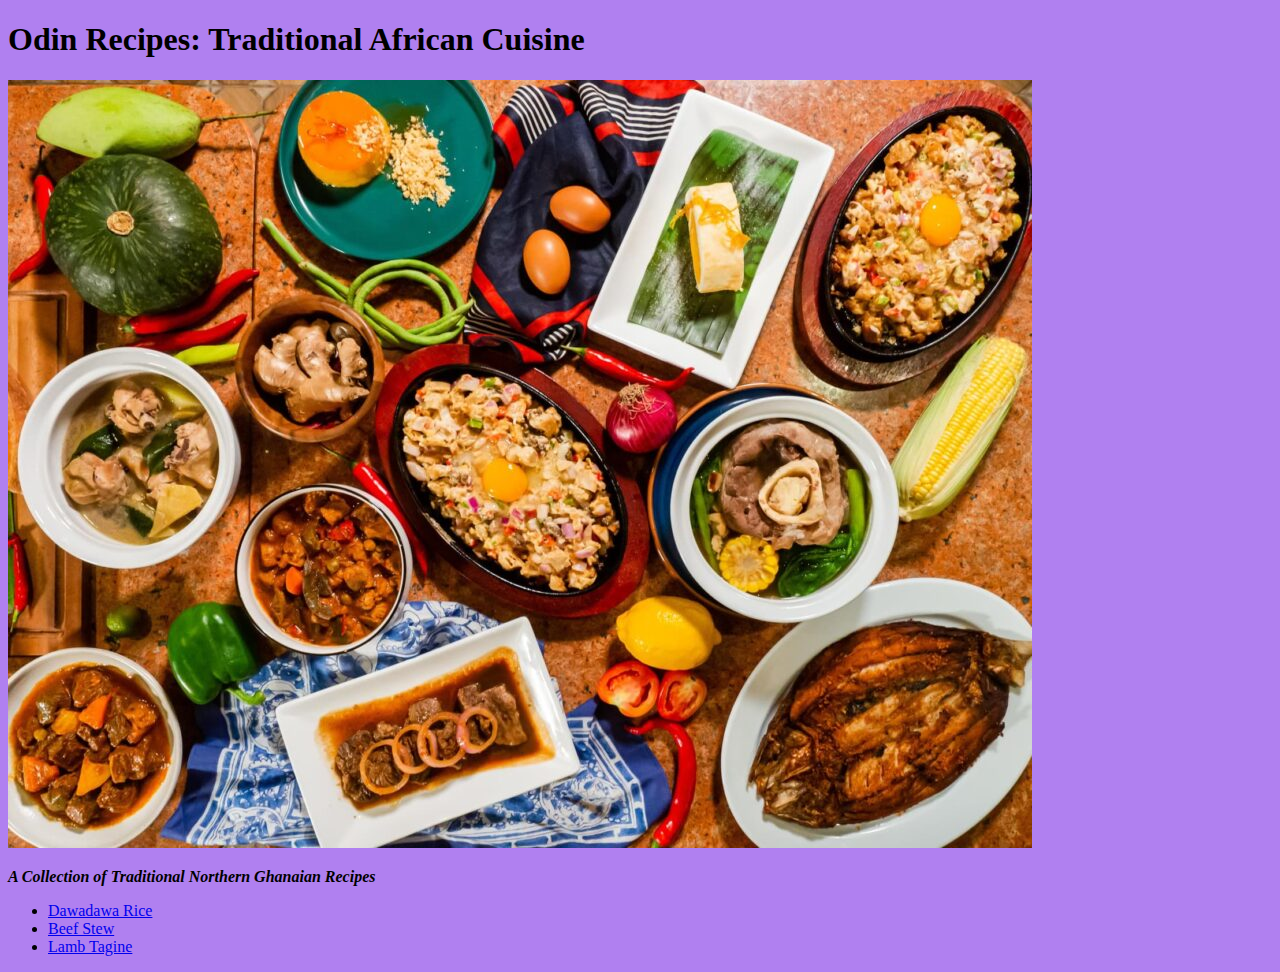
<file: index.html>
<!DOCTYPE html>
<html lang="en">
<head>
    <meta charset="UTF-8">
    <meta http-equiv="X-UA-Compatible" content="IE=edge">
    <meta name="viewport" content="width=device-width, initial-scale=1.0">
    <title>Food Recipes</title>
</head>
<body style="background-color:rgb(176, 128, 240);">
    
    <h1>Odin Recipes: Traditional African Cuisine</h1>
    <img src="./img/recipes.jpeg">
    <p><strong><em>A Collection of Traditional Northern Ghanaian Recipes</em></strong></p>
    <ul>
        <li><a href="./recipes/dawadawa-rice.html">Dawadawa Rice</a></li>
        <li><a href="./recipes/beef-stew.html">Beef Stew </a></li>
        <li><a href="./recipes/Lamb-Tagine.html">Lamb Tagine</a></li>
    </ul>
   

    </body>
</html>
</file>
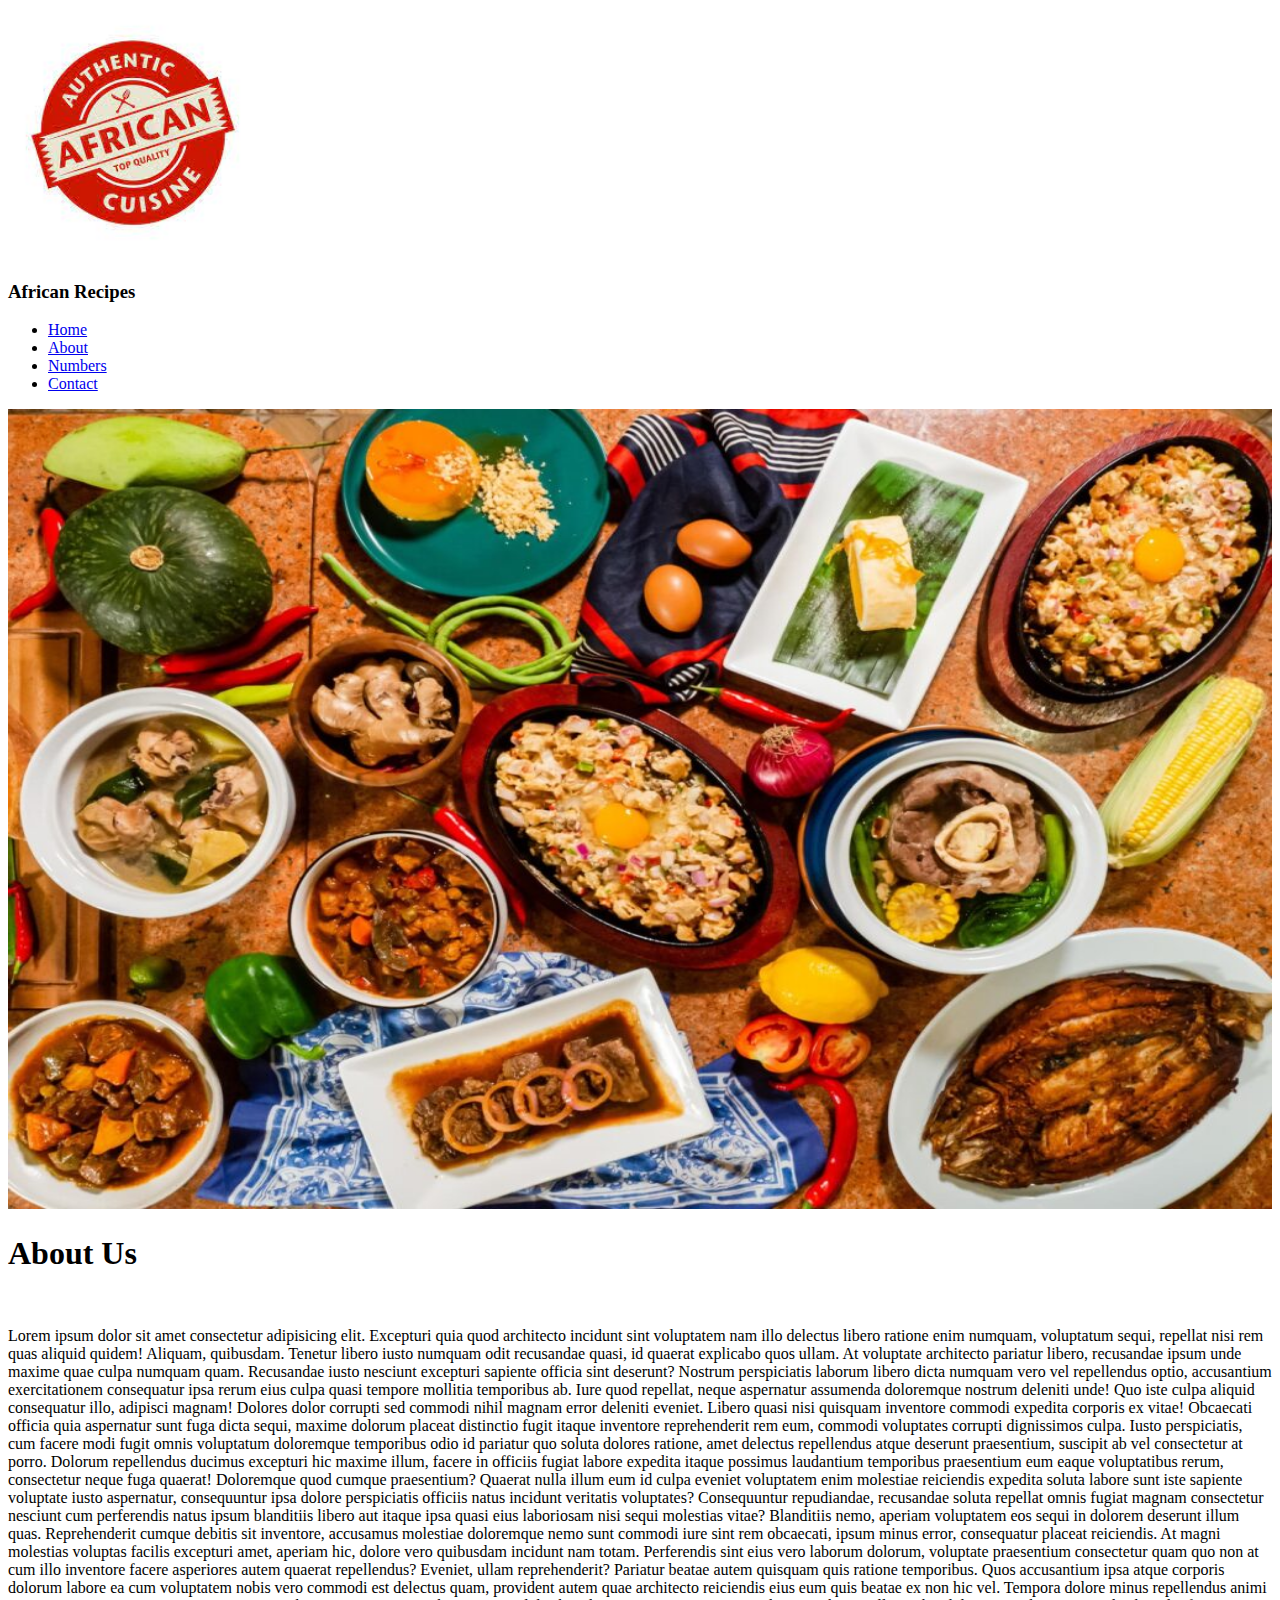
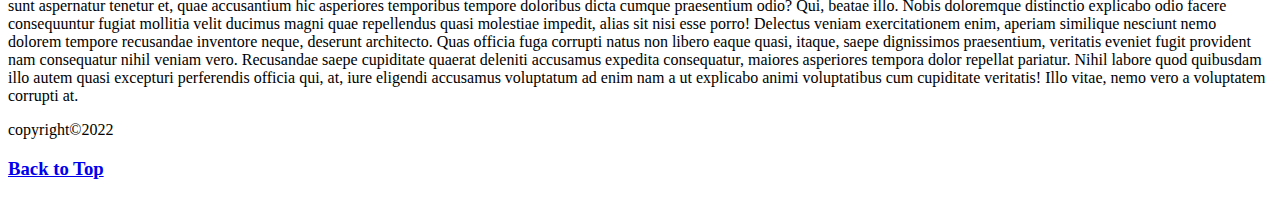
<file: about.html>
<!DOCTYPE html>
<html lang="en">
<head>
    <meta charset="UTF-8">
    <meta http-equiv="X-UA-Compatible" content="IE=edge">
    <meta name="viewport" content="width=device-width, initial-scale=1.0">
    <title>About</title>
    <link rel="stylesheet" href="css/style.css">
</head>
<body>
    
    <img src="./img/logo.jpeg" id="logo" width="250" alt="logo">
    <h3>African Recipes</h3>
    
    <ul>
        <li><a href="./index.html">Home</a></li>
        <li><a href="./about.html">About</a></li>
        <li><a href="./numbers.html">Numbers</a></li>
        <li><a href="./contact.html">Contact</a></li>
    </ul>

    <img src="./img/recipes.jpeg" width="100%" height="800" alt="list of recipes">

    <br>
    <h1>About Us</h1>
    <br>

    <p>Lorem ipsum dolor sit amet consectetur adipisicing elit. Excepturi quia quod architecto incidunt sint voluptatem nam illo delectus libero ratione enim numquam, voluptatum sequi, repellat nisi rem quas aliquid quidem! Aliquam, quibusdam. Tenetur libero iusto numquam odit recusandae quasi, id quaerat explicabo quos ullam. At voluptate architecto pariatur libero, recusandae ipsum unde maxime quae culpa numquam quam. Recusandae iusto nesciunt excepturi sapiente officia sint deserunt? Nostrum perspiciatis laborum libero dicta numquam vero vel repellendus optio, accusantium exercitationem consequatur ipsa rerum eius culpa quasi tempore mollitia temporibus ab. Iure quod repellat, neque aspernatur assumenda doloremque nostrum deleniti unde! Quo iste culpa aliquid consequatur illo, adipisci magnam! Dolores dolor corrupti sed commodi nihil magnam error deleniti eveniet. Libero quasi nisi quisquam inventore commodi expedita corporis ex vitae! Obcaecati officia quia aspernatur sunt fuga dicta sequi, maxime dolorum placeat distinctio fugit itaque inventore reprehenderit rem eum, commodi voluptates corrupti dignissimos culpa. Iusto perspiciatis, cum facere modi fugit omnis voluptatum doloremque temporibus odio id pariatur quo soluta dolores ratione, amet delectus repellendus atque deserunt praesentium, suscipit ab vel consectetur at porro. Dolorum repellendus ducimus excepturi hic maxime illum, facere in officiis fugiat labore expedita itaque possimus laudantium temporibus praesentium eum eaque voluptatibus rerum, consectetur neque fuga quaerat! Doloremque quod cumque praesentium? Quaerat nulla illum eum id culpa eveniet voluptatem enim molestiae reiciendis expedita soluta labore sunt iste sapiente voluptate iusto aspernatur, consequuntur ipsa dolore perspiciatis officiis natus incidunt veritatis voluptates? Consequuntur repudiandae, recusandae soluta repellat omnis fugiat magnam consectetur nesciunt cum perferendis natus ipsum blanditiis libero aut itaque ipsa quasi eius laboriosam nisi sequi molestias vitae? Blanditiis nemo, aperiam voluptatem eos sequi in dolorem deserunt illum quas. Reprehenderit cumque debitis sit inventore, accusamus molestiae doloremque nemo sunt commodi iure sint rem obcaecati, ipsum minus error, consequatur placeat reiciendis. At magni molestias voluptas facilis excepturi amet, aperiam hic, dolore vero quibusdam incidunt nam totam. Perferendis sint eius vero laborum dolorum, voluptate praesentium consectetur quam quo non at cum illo inventore facere asperiores autem quaerat repellendus? Eveniet, ullam reprehenderit? Pariatur beatae autem quisquam quis ratione temporibus. Quos accusantium ipsa atque corporis dolorum labore ea cum voluptatem nobis vero commodi est delectus quam, provident autem quae architecto reiciendis eius eum quis beatae ex non hic vel. Tempora dolore minus repellendus animi sunt aspernatur tenetur et, quae accusantium hic asperiores temporibus tempore doloribus dicta cumque praesentium odio? Qui, beatae illo. Nobis doloremque distinctio explicabo odio facere consequuntur fugiat mollitia velit ducimus magni quae repellendus quasi molestiae impedit, alias sit nisi esse porro! Delectus veniam exercitationem enim, aperiam similique nesciunt nemo dolorem tempore recusandae inventore neque, deserunt architecto. Quas officia fuga corrupti natus non libero eaque quasi, itaque, saepe dignissimos praesentium, veritatis eveniet fugit provident nam consequatur nihil veniam vero. Recusandae saepe cupiditate quaerat deleniti accusamus expedita consequatur, maiores asperiores tempora dolor repellat pariatur. Nihil labore quod quibusdam illo autem quasi excepturi perferendis officia qui, at, iure eligendi accusamus voluptatum ad enim nam a ut explicabo animi voluptatibus cum cupiditate veritatis! Illo vitae, nemo vero a voluptatem corrupti at.</p>
        <p>copyright&copy;2022</p>
        <h3><a href="#logo">Back to Top</a></h3>
    </body>
</html>
</file>
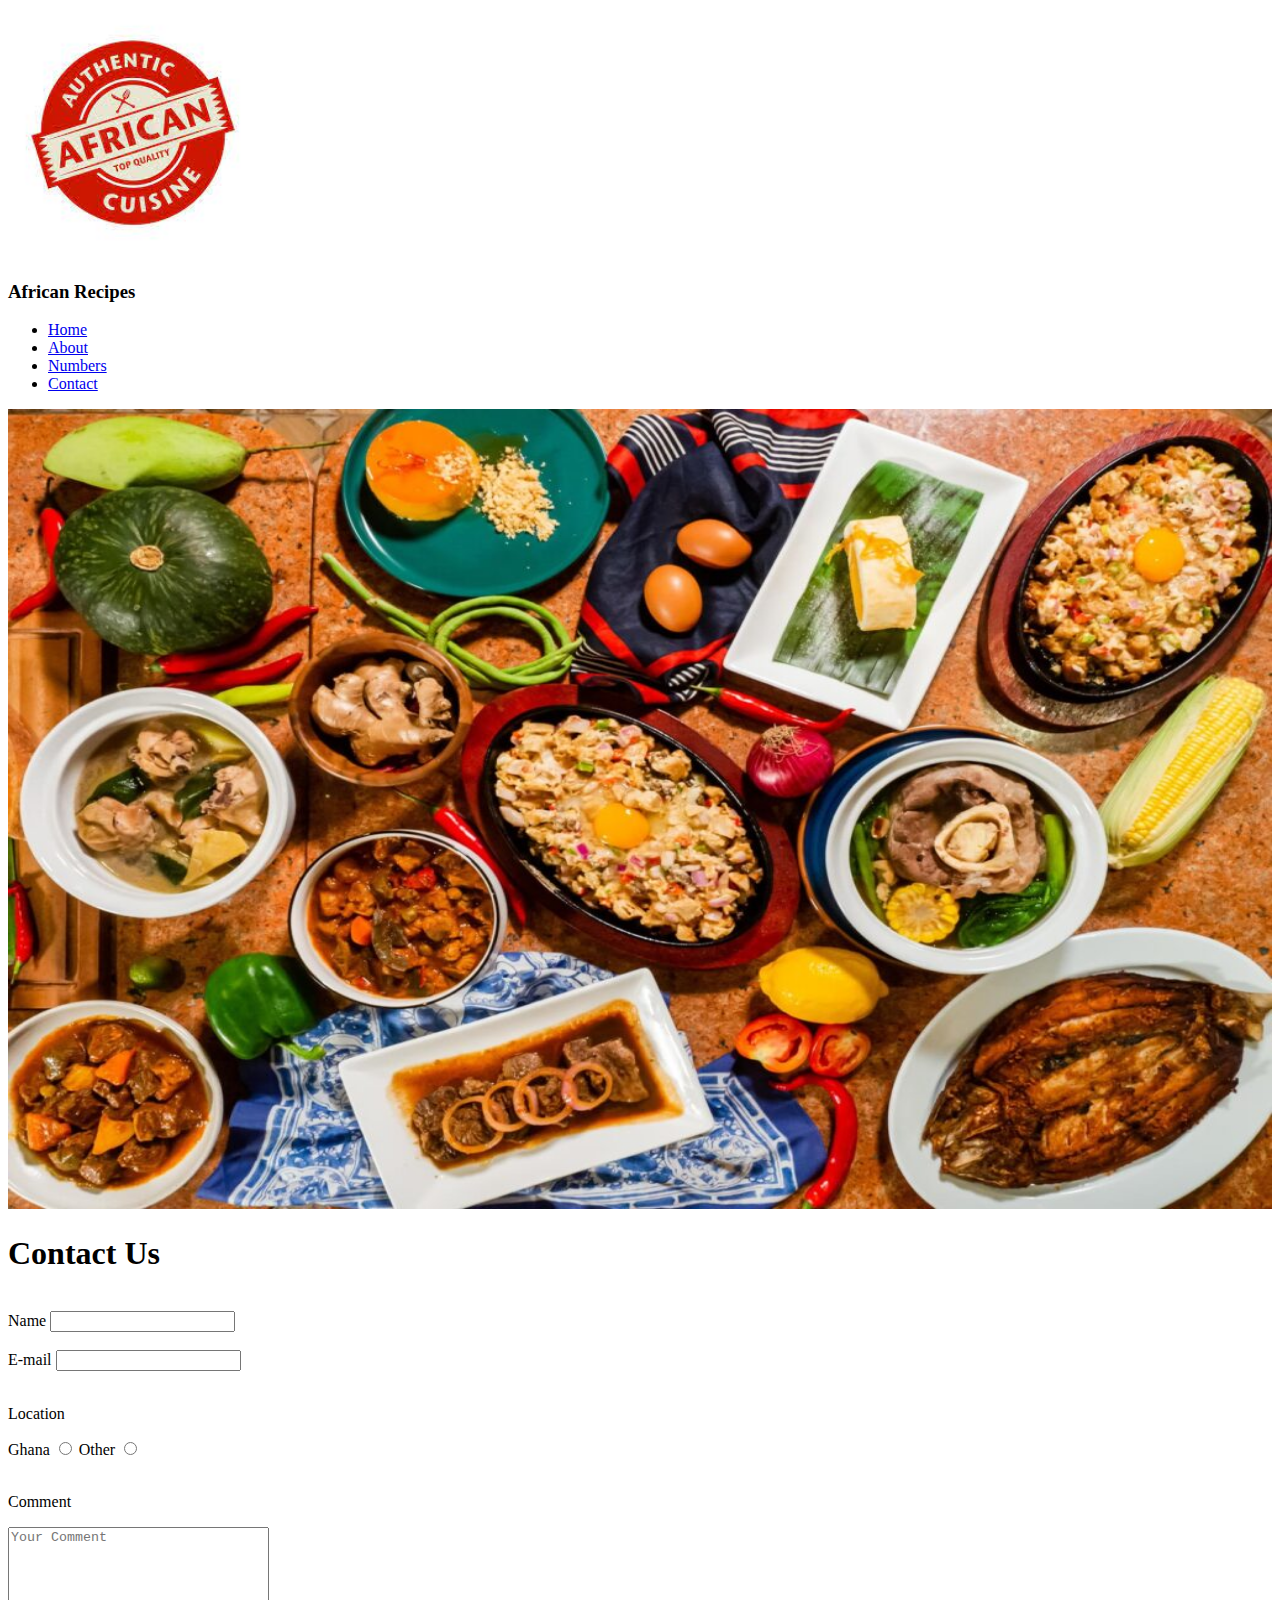
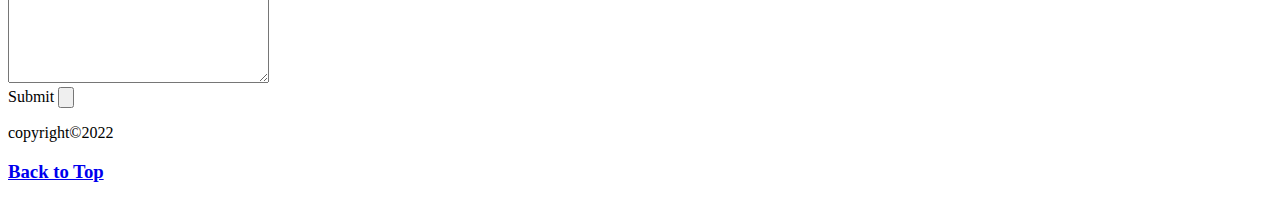
<file: contact.html>
<!DOCTYPE html>
<html lang="en">
<head>
    <meta charset="UTF-8">
    <meta http-equiv="X-UA-Compatible" content="IE=edge">
    <meta name="viewport" content="width=device-width, initial-scale=1.0">
    <title>Contact</title>
    <link rel="stylesheet" href="css/style.css">
</head>
<body>
    
    <img src="./img/logo.jpeg" id="logo" width="250" alt="logo">
    <h3>African Recipes</h3>
    
    <ul>
        <li><a href="./index.html">Home</a></li>
        <li><a href="./about.html">About</a></li>
        <li><a href="./numbers.html">Numbers</a></li>
        <li><a href="./contact.html">Contact</a></li>
    </ul>

    <img src="./img/recipes.jpeg" width="100%" height="800" alt="list of recipes">

    <br>
    <h1>Contact Us</h1>
    <br>
    <!-- name -->
    <form action="">
        <label for="name">Name</label>
        
        <input type="text" name="name" id="name">
        <br>
        <br>
        <!-- email -->
        <label for="email">E-mail</label>
        
        <input type="text" name="email" id="email">
        <br>
        <br>
        <!-- location -->
        <p>Location</p>
        <label for="ghana">Ghana</label>
        <input type="radio" value="ghana" name="location" id="ghana">

        <label for="other">Other</label>
        <input type="radio" value="other" name="location" id="other">
        <br>
        <br>

        <p>Comment</p>
        <textarea name="comment" placeholder="Your Comment" id="" cols="30" rows="10"></textarea>
        <br>
        <label for="sub">Submit</label>
        <input type="submit" id="sub" value="">
    </form>

    
        <p>copyright&copy;2022</p>
        <h3><a href="#logo">Back to Top</a></h3>
    </body>
</html>
</file>
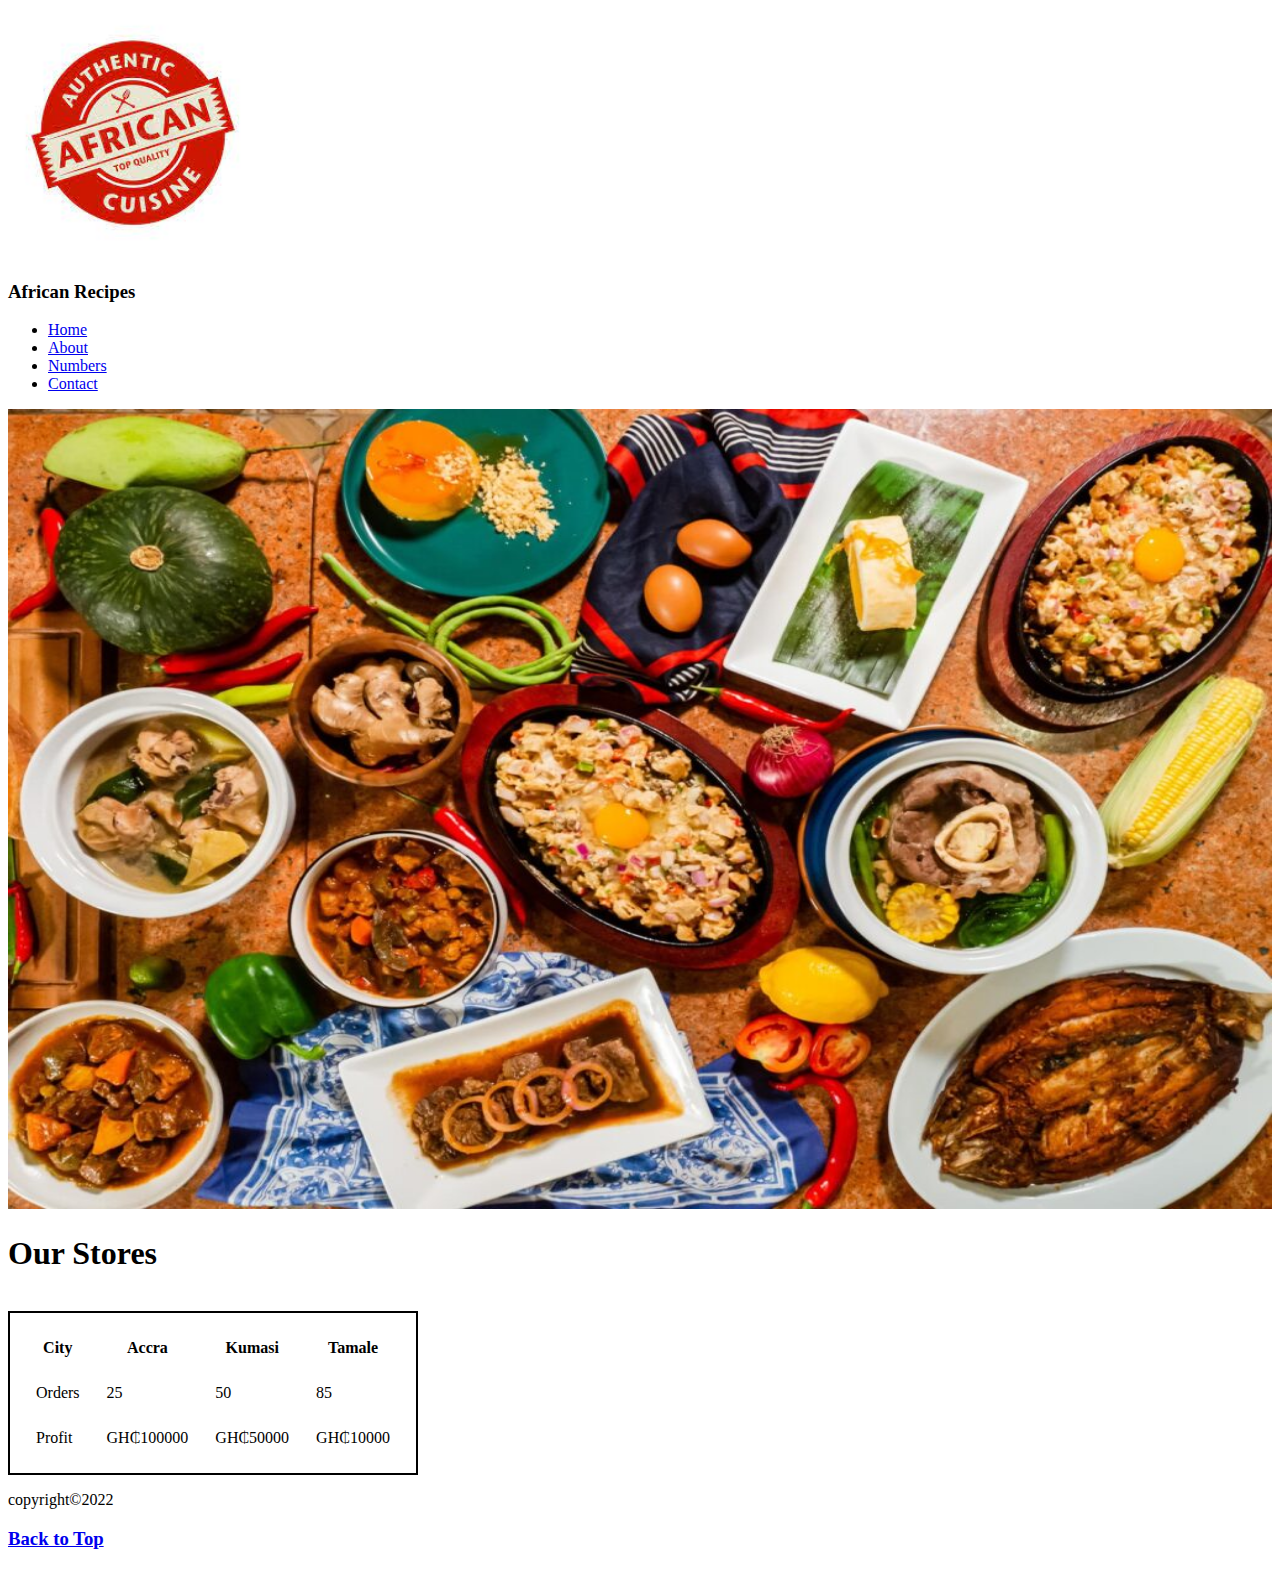
<file: numbers.html>
<!DOCTYPE html>
<html lang="en">
<head>
    <meta charset="UTF-8">
    <meta http-equiv="X-UA-Compatible" content="IE=edge">
    <meta name="viewport" content="width=device-width, initial-scale=1.0">
    <title>Numbers</title>
    <link rel="stylesheet" href="css/style.css">
</head>
<body>
    
    <img src="./img/logo.jpeg" id="logo" width="250" alt="logo">
    <h3>African Recipes</h3>
    
    <ul>
        <li><a href="./index.html">Home</a></li>
        <li><a href="./about.html">About</a></li>
        <li><a href="./numbers.html">Numbers</a></li>
        <li><a href="./contact.html">Contact</a></li>
    </ul>

    <img src="./img/recipes.jpeg" width="100%" height="800" alt="list of recipes">

    <br>
    <h1>Our Stores</h1>
    <br>
    <table style="border: 2px solid black;
    border-spacing: 25px">
        <tr>
            <th>City</th>
            <th>Accra</th>
            <th>Kumasi</th>
            <th>Tamale</th>
        </tr>
        <tr>
            <td>Orders</td>
            <td>25</td>
            <td>50</td>
            <td>85</td>
        </tr>
        <tr>
            <td>Profit</td>
            <td>GH₵100000</td>
            <td>GH₵50000</td>
            <td>GH₵10000</td>
        </tr>
        
    </table>
    
        <p>copyright&copy;2022</p>
        <h3><a href="#logo">Back to Top</a></h3>
    </body>
</html>
</file>
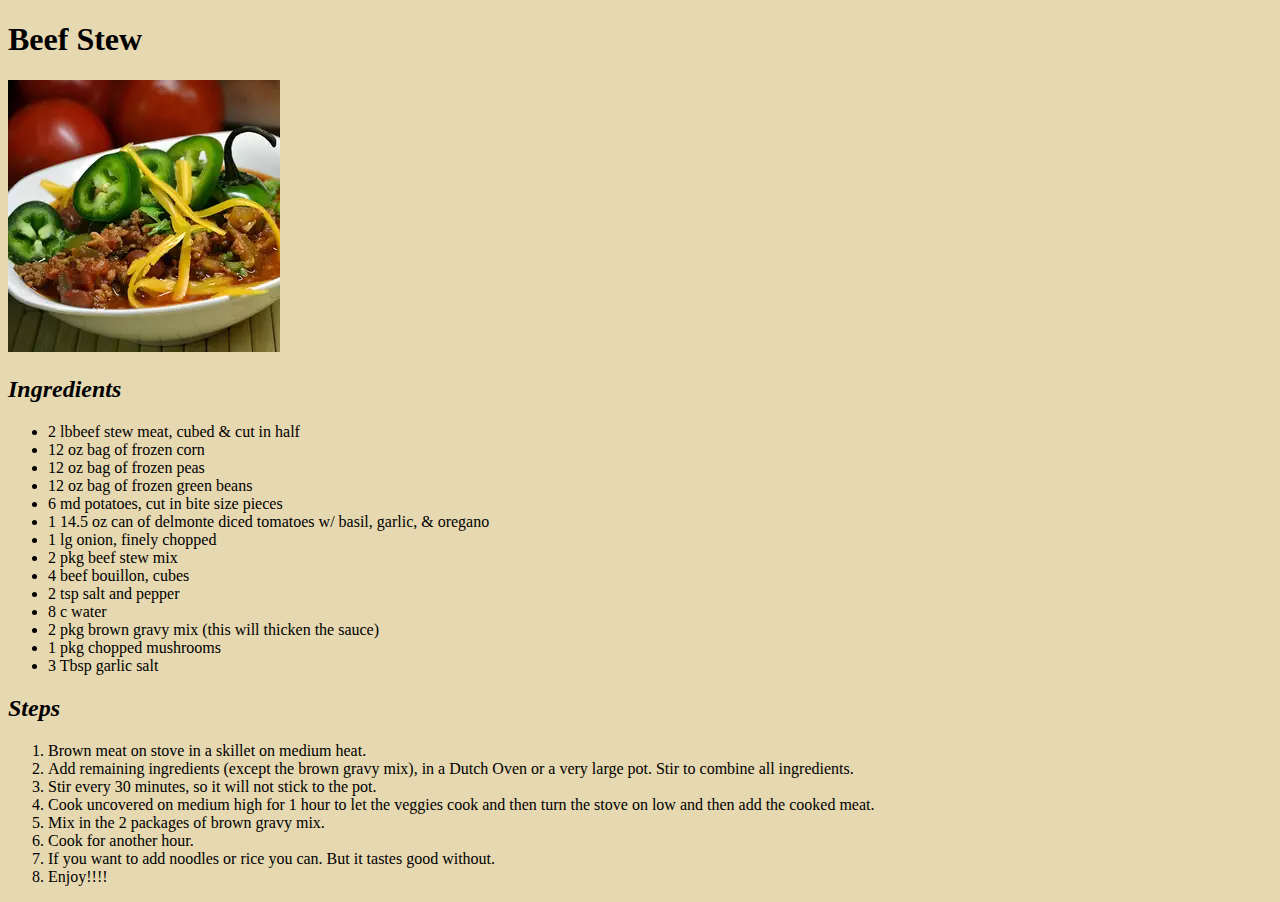
<file: recipes/beef-stew.html>
<!DOCTYPE html>
<html lang="en">
<head>
    <meta charset="UTF-8">
    <meta http-equiv="X-UA-Compatible" content="IE=edge">
    <meta name="viewport" content="width=device-width, initial-scale=1.0">
    <title>Beef Stew</title>
</head>
<body style="background-color:rgb(230, 216, 176);">

    <h1>Beef Stew</h1>
    <img src="../img/Meat-Stew.webp">
    <h2><strong><em>Ingredients</em></strong></h2>
    <ul>
        <li>2 lbbeef stew meat, cubed & cut in half</li>
        <li>12 oz bag of frozen corn</li>
        <li>12 oz bag of frozen peas</li>
        <li>12 oz bag of frozen green beans</li>
        <li> 6 md potatoes, cut in bite size pieces</li>
        <li>1 14.5 oz can of delmonte diced tomatoes w/ basil, garlic, & oregano</li>
        <li>1 lg onion, finely chopped</li>
        <li>2 pkg beef stew mix</li>
        <li>4 beef bouillon, cubes</li>
        <li>2 tsp salt and pepper</li>
        <li>8 c water</li>
        <li>2 pkg brown gravy mix (this will thicken the sauce)</li>
        <li>1 pkg chopped mushrooms</li>
        <li>3 Tbsp garlic salt</li>
    </ul>
    <h2><strong><em>Steps</em></strong></h2>
    <ol>
        <li>Brown meat on stove in a skillet on medium heat.</li>
        <li>Add remaining ingredients (except the brown gravy mix), in a Dutch Oven or a very large pot. Stir to combine all ingredients.</li>
        <li>Stir every 30 minutes, so it will not stick to the pot.</li>
        <li>Cook uncovered on medium high for 1 hour to let the veggies cook and then turn the stove on low and then add the cooked meat.</li>
        <li>Mix in the 2 packages of brown gravy mix.</li>
        <li>Cook for another hour.</li>
        <li>If you want to add noodles or rice you can. But it tastes good without.</li>
        <li>Enjoy!!!!</li>
            

    </ol>
    
</body>
</html>
</file>
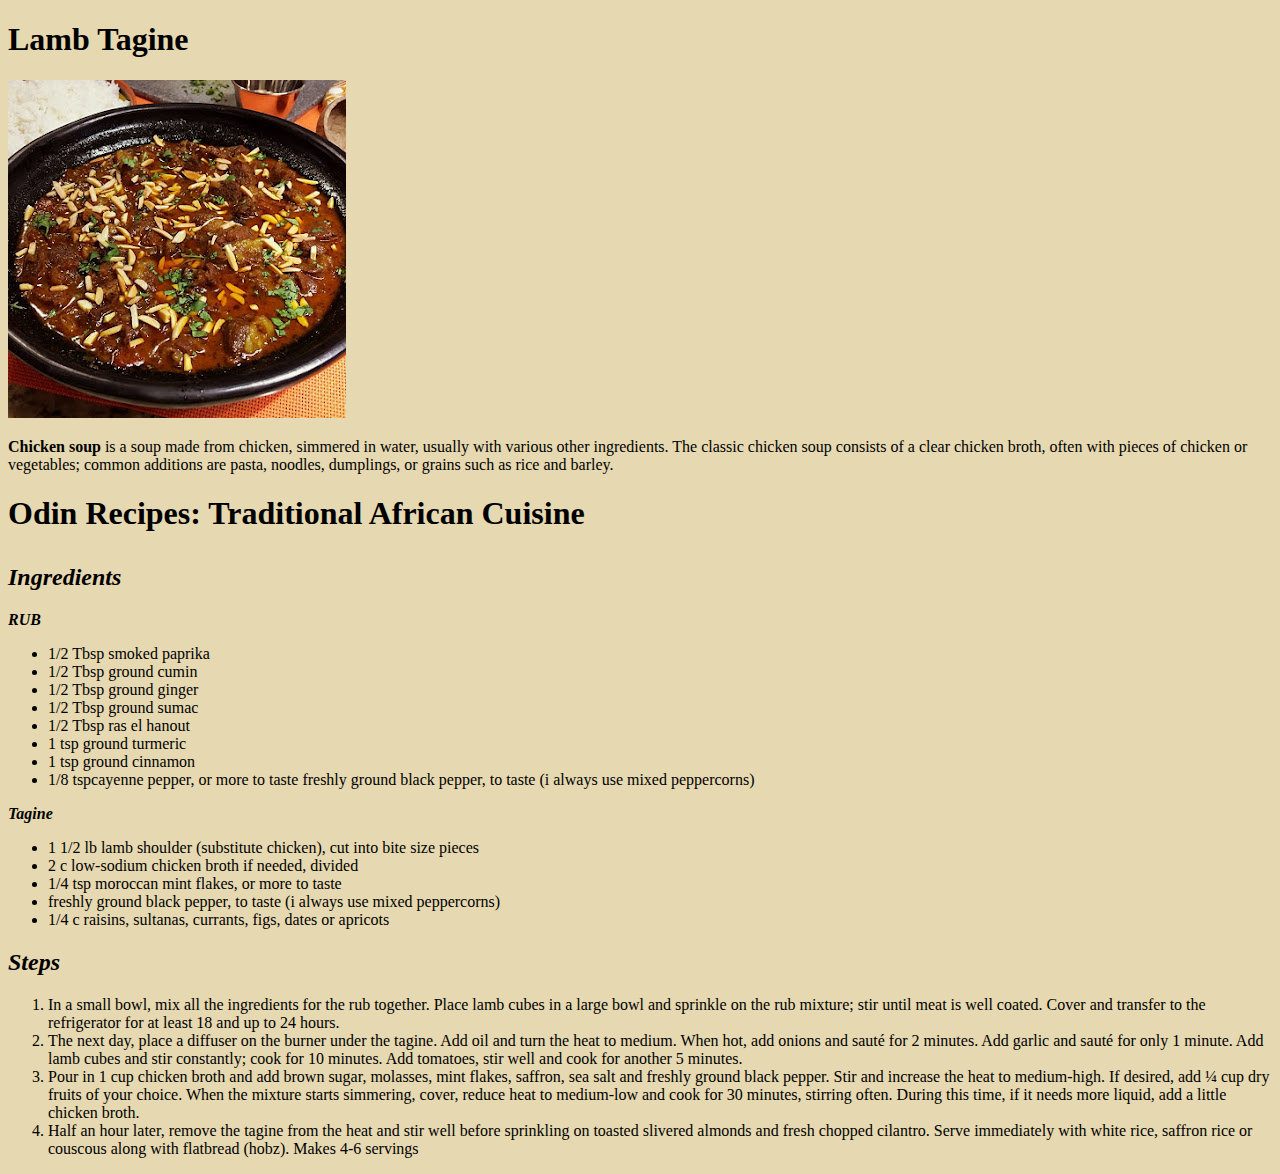
<file: recipes/chicken-soup.html>
<!DOCTYPE html>
<html lang="en">
<head>
    <meta charset="UTF-8">
    <meta http-equiv="X-UA-Compatible" content="IE=edge">
    <meta name="viewport" content="width=device-width, initial-scale=1.0">
    <title>Chicken soup</title>
    <link rel="stylesheet" href="../css/style.css">
</head>
<body style="background-color:rgb(230, 216, 176);">
    <h1>Lamb Tagine</h1>
    <img src="../img/unnamed.jpg" alt="African Lamb Tagine">
    <p><strong>Chicken soup</strong> is a soup made from chicken, simmered in water, usually with various other ingredients. The classic chicken soup consists of a clear chicken broth, often with pieces of chicken or vegetables; common additions are pasta, noodles, dumplings, or grains such as rice and barley.</p>
    <h1>Odin Recipes: Traditional African Cuisine</p>
    <h2><strong><em>Ingredients</em></strong></h2>
        <p><strong><em>RUB</em></strong></p>
        <ul>
            <li>1/2 Tbsp smoked paprika</li>
            <li>1/2 Tbsp ground cumin</li>
            <li>1/2 Tbsp ground ginger</li>
            <li>1/2 Tbsp ground sumac</li>
            <li>1/2 Tbsp ras el hanout</li>
            <li>1 tsp ground turmeric</li>
            <li>1 tsp ground cinnamon</li>
            <li>1/8 tspcayenne pepper, or more to taste freshly ground black pepper, to taste (i always use mixed peppercorns)</li>
        </ul>
        <p><strong><em>Tagine</em></strong></p>
        <ul>
            <li>1 1/2 lb lamb shoulder (substitute chicken), cut into bite size pieces</li>
            <li>2 c low-sodium chicken broth if needed, divided</li>
            <li>1/4 tsp moroccan mint flakes, or more to taste</li>
            <li>freshly ground black pepper, to taste (i always use mixed peppercorns)</li>
            <li>1/4 c raisins, sultanas, currants, figs, dates or apricots</li> 
            
        </ul>
        <h2><strong><em>Steps</em></strong></h2>
        <ol>
            <li>In a small bowl, mix all the ingredients for the rub together. Place lamb cubes in a large 
                bowl and sprinkle on the rub mixture; stir until meat is well coated. Cover and 
                transfer to the refrigerator for at least 18 and up to 24 hours.</li>
            <li>The next day, place a diffuser on the burner under the tagine. 
                Add oil and turn the heat to medium. When hot, add onions and sauté for 2 minutes. Add garlic
                 and sauté for only 1 minute. Add lamb cubes and stir constantly; cook 
                 for 10 minutes. Add tomatoes, stir well and cook for another 5 minutes.</li>
            <li>Pour in 1 cup chicken broth and add brown sugar, molasses, mint flakes, saffron, sea salt 
                and freshly ground black pepper. Stir and increase the heat to medium-high. If desired,
                 add ¼ cup dry fruits of your choice. When the mixture starts simmering, 
                cover, reduce heat to medium-low and cook for 30 minutes, stirring often. 
                During this time, if it needs more liquid, add a little chicken broth.</li>
            <li>Half an hour later, remove the tagine from the heat and stir well before sprinkling on toasted slivered almonds and fresh chopped cilantro. 
                Serve immediately with white rice, saffron rice or couscous along with flatbread (hobz). Makes 4-6 servings</li>
            </ol>
</body>
</html>
</file>
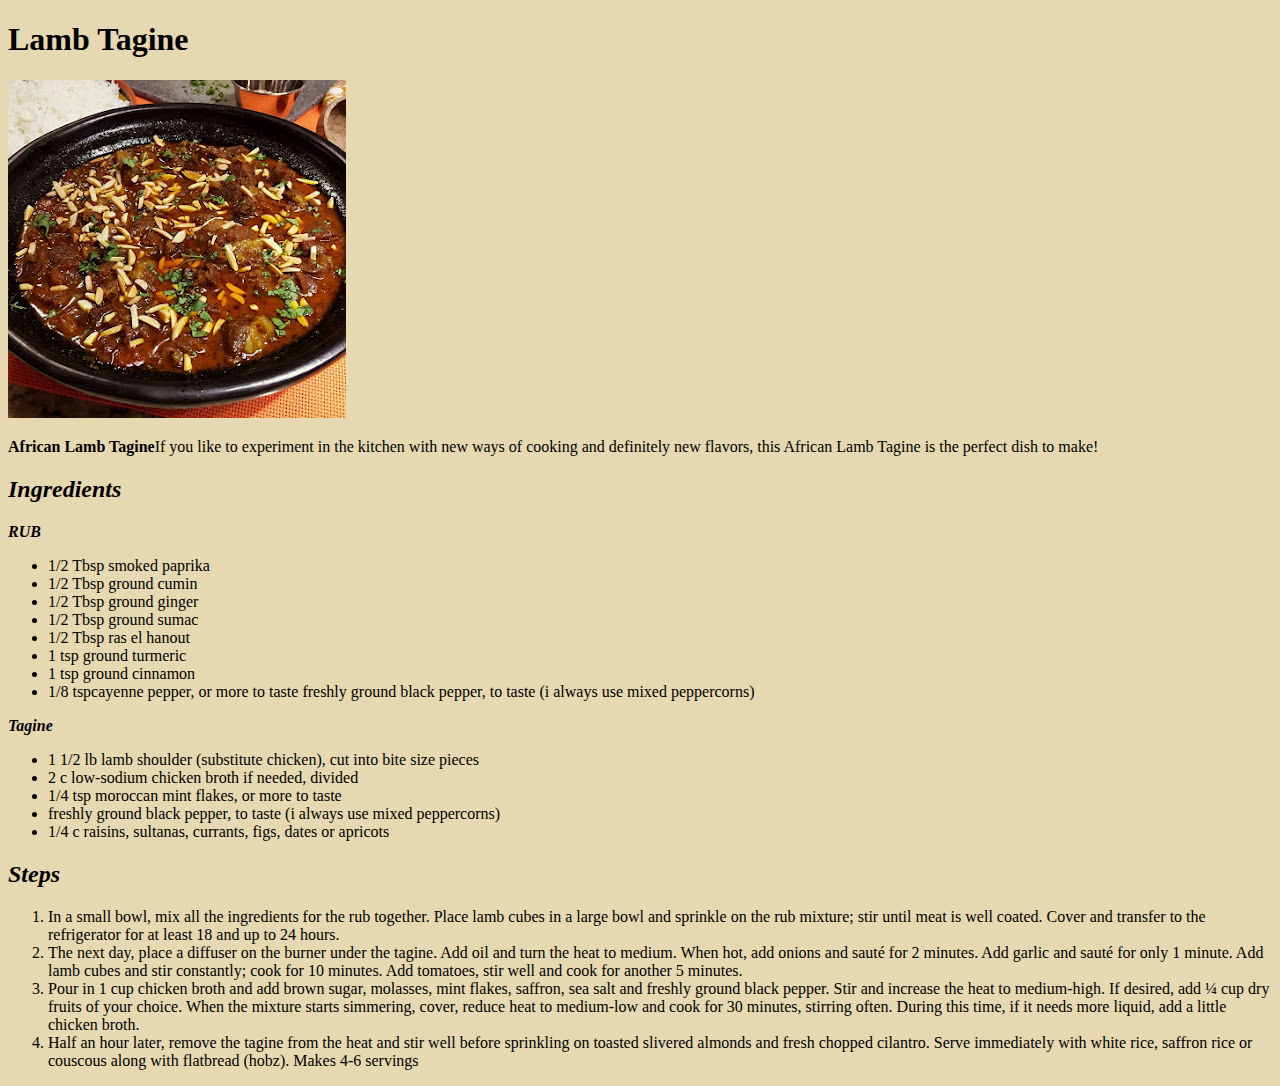
<file: recipes/Lamb-Tagine.html>
<!DOCTYPE html>
<html lang="en">
<head>
    <meta charset="UTF-8">
    <meta http-equiv="X-UA-Compatible" content="IE=edge">
    <meta name="viewport" content="width=device-width, initial-scale=1.0">
    <title>Lamb Tagine</title>
</head>
<body style="background-color:rgb(230, 216, 176);">
    <h1>Lamb Tagine</h1>
    <img src="../img/unnamed.jpg" alt="African Lamb Tagine">
    <p><strong>African Lamb  Tagine</strong>If you like to experiment in the kitchen with new ways of cooking 
        and definitely new flavors, this African Lamb Tagine is the perfect dish to make!</p>
    <h2><strong><em>Ingredients</em></strong></h2>
        <p><strong><em>RUB</em></strong></p>
        <ul>
            <li>1/2 Tbsp smoked paprika</li>
            <li>1/2 Tbsp ground cumin</li>
            <li>1/2 Tbsp ground ginger</li>
            <li>1/2 Tbsp ground sumac</li>
            <li>1/2 Tbsp ras el hanout</li>
            <li>1 tsp ground turmeric</li>
            <li>1 tsp ground cinnamon</li>
            <li>1/8 tspcayenne pepper, or more to taste freshly ground black pepper, to taste (i always use mixed peppercorns)</li>
        </ul>
        <p><strong><em>Tagine</em></strong></p>
        <ul>
            <li>1 1/2 lb lamb shoulder (substitute chicken), cut into bite size pieces</li>
            <li>2 c low-sodium chicken broth if needed, divided</li>
            <li>1/4 tsp moroccan mint flakes, or more to taste</li>
            <li>freshly ground black pepper, to taste (i always use mixed peppercorns)</li>
            <li>1/4 c raisins, sultanas, currants, figs, dates or apricots</li> 
            
        </ul>
        <h2><strong><em>Steps</em></strong></h2>
        <ol>
            <li>In a small bowl, mix all the ingredients for the rub together. Place lamb cubes in a large 
                bowl and sprinkle on the rub mixture; stir until meat is well coated. Cover and 
                transfer to the refrigerator for at least 18 and up to 24 hours.</li>
            <li>The next day, place a diffuser on the burner under the tagine. 
                Add oil and turn the heat to medium. When hot, add onions and sauté for 2 minutes. Add garlic
                 and sauté for only 1 minute. Add lamb cubes and stir constantly; cook 
                 for 10 minutes. Add tomatoes, stir well and cook for another 5 minutes.</li>
            <li>Pour in 1 cup chicken broth and add brown sugar, molasses, mint flakes, saffron, sea salt 
                and freshly ground black pepper. Stir and increase the heat to medium-high. If desired,
                 add ¼ cup dry fruits of your choice. When the mixture starts simmering, 
                cover, reduce heat to medium-low and cook for 30 minutes, stirring often. 
                During this time, if it needs more liquid, add a little chicken broth.</li>
            <li>Half an hour later, remove the tagine from the heat and stir well before sprinkling on toasted slivered almonds and fresh chopped cilantro. 
                Serve immediately with white rice, saffron rice or couscous along with flatbread (hobz). Makes 4-6 servings</li>
            </ol>
</body>
</html>
</file>
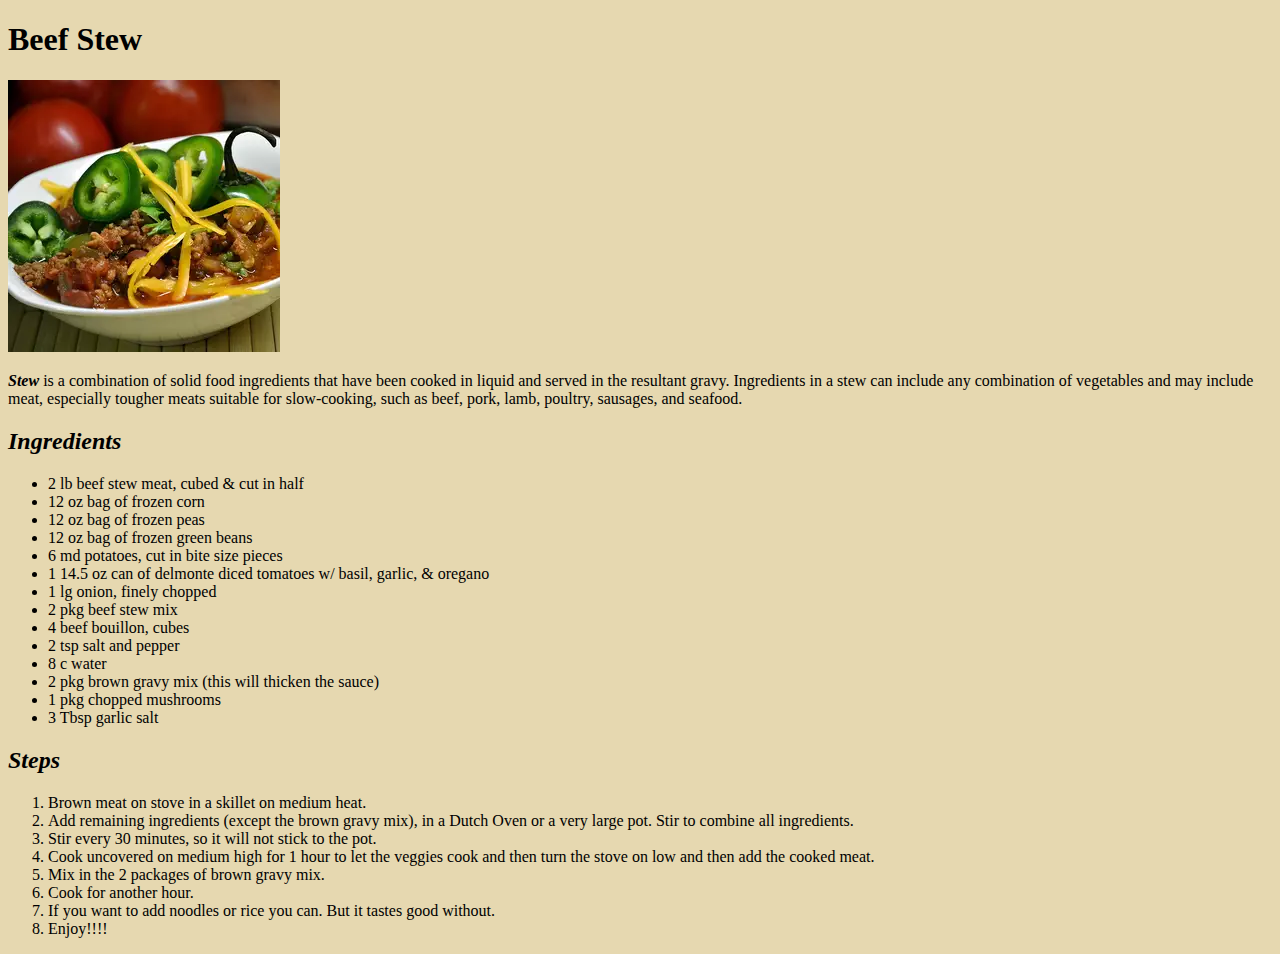
<file: recipes/stew.html>
<!DOCTYPE html>
<html lang="en">
<head>
    <meta charset="UTF-8">
    <meta http-equiv="X-UA-Compatible" content="IE=edge">
    <meta name="viewport" content="width=device-width, initial-scale=1.0">
    <title>Beef Stew</title>
    <link rel="stylesheet" href="../css/style.css">
</head>
<body style="background-color:rgb(230, 216, 176);">

    <h1>Beef Stew</h1>
    <img src="../img/Meat-Stew.webp">
    <p><strong><em>Stew</em></strong> is a combination of solid food ingredients that have been cooked in liquid and served in the resultant gravy. Ingredients in a stew can include any combination of vegetables and may include meat, especially tougher meats suitable for slow-cooking, such as beef, pork, lamb, poultry, sausages, and seafood.</p>
    <h2><strong><em>Ingredients</em></strong></h2>
    <ul>
        <li>2 lb beef stew meat, cubed & cut in half</li>
        <li>12 oz bag of frozen corn</li>
        <li>12 oz bag of frozen peas</li>
        <li>12 oz bag of frozen green beans</li>
        <li> 6 md potatoes, cut in bite size pieces</li>
        <li>1 14.5 oz can of delmonte diced tomatoes w/ basil, garlic, & oregano</li>
        <li>1 lg onion, finely chopped</li>
        <li>2 pkg beef stew mix</li>
        <li>4 beef bouillon, cubes</li>
        <li>2 tsp salt and pepper</li>
        <li>8 c water</li>
        <li>2 pkg brown gravy mix (this will thicken the sauce)</li>
        <li>1 pkg chopped mushrooms</li>
        <li>3 Tbsp garlic salt</li>
    </ul>
    <h2><strong><em>Steps</em></strong></h2>
    <ol>
        <li>Brown meat on stove in a skillet on medium heat.</li>
        <li>Add remaining ingredients (except the brown gravy mix), in a Dutch Oven or a very large pot. Stir to combine all ingredients.</li>
        <li>Stir every 30 minutes, so it will not stick to the pot.</li>
        <li>Cook uncovered on medium high for 1 hour to let the veggies cook and then turn the stove on low and then add the cooked meat.</li>
        <li>Mix in the 2 packages of brown gravy mix.</li>
        <li>Cook for another hour.</li>
        <li>If you want to add noodles or rice you can. But it tastes good without.</li>
        <li>Enjoy!!!!</li>
            

    </ol>
    
</body>
</html>
</file>
<file: css/style.css>
/* body { 
     background-color: rgb(176, 128, 240); 
    color: brown; 
    font-size: 21px;
    font-family:"Times New Roman", sans-serif;
    
}

a{
    text-decoration: none;
}
ul{
    list-style-type: none;
}
*/
</file>
